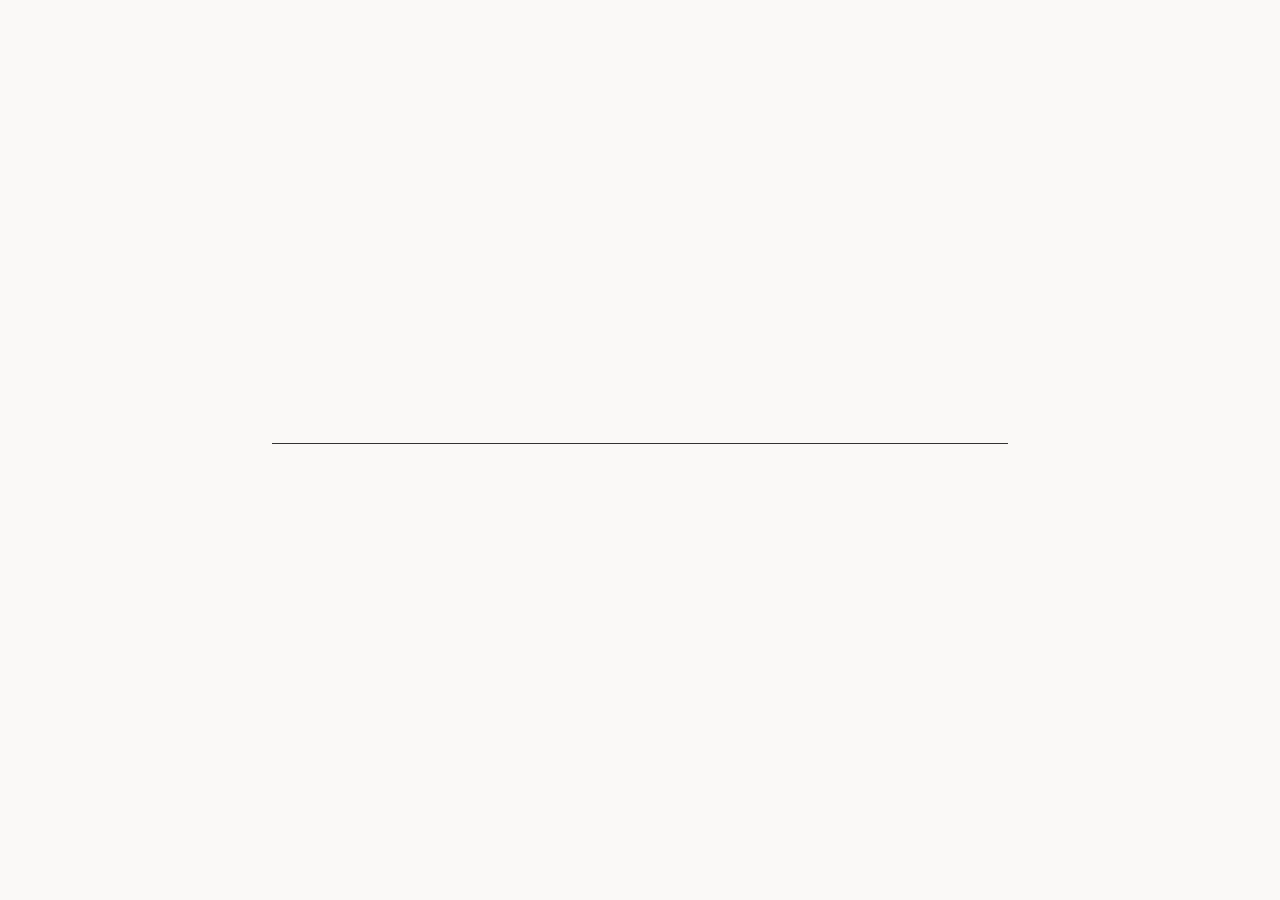
<file: index.html>
<!DOCTYPE html>
    <html lang="en">
    <head>
        <meta charset="UTF-8">
        <meta name="viewport" content="width=device-width, initial-scale=1.0">
        <title>Farooq Qureshi</title>
        <link href="https://fonts.googleapis.com/css2?family=Source+Serif+Pro:wght@400;600&display=swap" rel="stylesheet">
        <link rel="stylesheet" href="styles.css">
    </head>
    <body>
        <div class="container">
            <nav class="slide-in">
                <div class="logo">
                    <a href="/" class="name">
                        <div>Farooq</div>
                        <div>Qureshi</div>
                    </a>
                </div>
                <div class="nav-links">
                    <a href="work.html">work</a>
                    <a href="https://curius.app/farooq-qureshi">reading</a>
                    <a href="blog.html">blog</a>
                    <a href="resume.pdf">resume</a>
                </div>
            </nav>

            <main>
                <section class="intro slide-in">
                    <div class="typing-text"></div>
                </section>

                <section class="about slide-in">
                    <h2>About</h2>
                    <p>I'm a first year student at the <a href="https://uottawa.ca">University of Ottawa</a>, where I study 
                    <a href="https://www.uottawa.ca/faculty-engineering/school-electrical-engineering-computer-science">Electrical Engineering</a>. I'm also an organizer of 
                    <a href="https://www.uottahack.ca/">uOttaHack</a>, Ottawa's longest running (and largest) 
                    annual hackathon, where I help expand our community outreach.</p>

                    <p class="paragraph-spacing">In past lives, I was an internationally awarded debater and Model UN participant</a>, 
                    organized the largest public speaking event for high school students in Alberta, and coached 
                    students of mine in these disciplines to wins at the national level.</p>
                </section>

                <hr class="section-divider">

                <section class="now slide-in">
                    <h2>Now (Last Updated: December 29th, 2024)</h2>
                    <ul>
                        <li>Continuing school, where I'm taking Digital Systems, Calculus II, Physics, as well as courses in design & writing.</li>
                        <li>Reading <a href="https://www.ynharari.com/book/nexus/">Nexus</a> by Yuval Noah Harari</li>
                        <li>Getting ready for uOttaHack, <a href="https://2025.uottahack.ca/">this coming January</a>.</li>
                    </ul>
                </section>

                <section class="links slide-in">
                    <p>I'm always looking to learn more, find more of me & my work below.</p>
                    <div class="social-links">
                        <a href="https://www.linkedin.com/in/farooqq/">linkedin</a> |
                        <a href="https://github.com/farooqqureshii">github</a> |
                        <a href="https://bsky.app/profile/farooqq.bsky.social">bluesky</a> |
                        <a href="mailto:farooq.qureshi@outlook.com">email</a>

                    </div>
                </section>
            </main>

            <footer class="footer slide-in">
                <p>Crafted with care, by Farooq</p>
                <img src="assets/signature.png" alt="Signature" class="signature">
            </footer>
        </div>

        <script src="typing.js"></script>
        <script src="main.js"></script>
    </body>
    </html>
</file>
<file: styles.css>
:root {
    --bg-color: #faf9f7;
    --text-color: #333;
    --link-color: #0645AD;
    --link-hover-color: #0645AD;
    --selection-color: #b4d5fe;
    --heading-spacing: 0.5rem;
    --list-spacing: 0.3rem;
}

* {
    margin: 0;
    padding: 0;
    box-sizing: border-box;
}

body {
    font-family: 'Source Serif Pro', serif;
    background-color: var(--bg-color);
    color: var(--text-color);
    line-height: 1.6;
    transition: background-color 0.3s ease, color 0.3s ease;
}

.container {
    max-width: 800px;
    margin: 0 auto;
    padding: 3rem 2rem;
    min-height: 100vh;
}

main {
    flex: 1;
}

/* Navigation */
nav {
    display: flex;
    justify-content: space-between;
    align-items: flex-start;
    margin-bottom: 3rem;
    font-size: 1.1rem;
    padding: 0;
}

.logo .name {
    color: inherit;
    text-decoration: none;
    line-height: 1.2;
    font-weight: 600;
}

.logo .name:hover {
    color: inherit;
}

.logo .name::after {
    display: none;
}

.nav-links {
    display: flex;
    gap: 1.5rem;
    align-items: center;
}

.dark-mode-toggle {
    width: 20px;
    height: 20px;
    cursor: pointer;
    margin-left: 1.5rem;
}

/* Links and text */
a {
    color: var(--link-color);
    text-decoration: none;
    position: relative;
    transition: color 0.3s ease;
}

a:hover {
    color: var(--link-hover-color);
}

a::after {
    content: '';
    position: absolute;
    width: 0;
    height: 1px;
    bottom: 0;
    left: 0;
    background-color: var(--link-color);
    transition: width 0.3s ease;
}

a:hover::after {
    width: 100%;
}

/* Styling for mailto links */
a[href^="mailto:"] {
    color: var(--link-color); /* Same color as other links */
    text-decoration: none; /* No underline */
    position: relative;
    transition: color 0.3s ease; /* Smooth color transition */
}

/* Sections */
section {
    margin-bottom: 2rem;
}

h2 {
    font-size: 1.1rem;
    font-weight: 600;
    margin-bottom: var(--heading-spacing);
}

.typing-text {
    font-size: 1.1rem;
    margin-bottom: 2rem;
    min-height: 2em;
    font-style: normal;
}

.paragraph-spacing {
    margin-top: 1rem;
}

.section-divider {
    border: none;
    border-top: 1px solid var(--text-color);
    margin: 2rem 0;
}

.now ul {
    list-style-type: disc;
    padding-left: 1.2rem;
}

.now li {
    margin-bottom: var(--list-spacing);
    padding-left: 0.3rem;
}

.social-links {
    margin-top: 0.5rem;
}

/* Footer styles */
.footer {
    position: fixed;
    bottom: 0;
    left: 0;
    width: 100%;
    background-color: var(--bg-color);
    color: var(--text-color);
    display: flex;
    justify-content: center;
    align-items: center;
    padding: 1rem;
}

.container.content-exceeds-viewport .footer {
    position: relative;
    bottom: auto;
    margin-top: 3rem;
}

.footer p {
    font-size: 0.8rem;
    margin-bottom: 0.5rem;
}

.signature {
    height: 50px;
    margin-top: 0.5rem;
}

body.dark-mode .signature {
    filter: brightness(0) saturate(100%) invert(73%) sepia(16%) saturate(1011%) hue-rotate(182deg) brightness(101%) contrast(92%);
  }



/* Text selection */
::selection {
    background-color: var(--selection-color);
    color: var(--text-color);
}

/* Animations */
.slide-in {
    opacity: 0;
    transform: translateX(-20px);
    animation: slideIn 0.5s ease forwards;
}

@keyframes slideIn {
    to {
        opacity: 1;
        transform: translateX(0);
    }
}

/* Dark mode */
body.dark-mode {
    --bg-color: #1a1a1a;
    --text-color: #e0e0e0;
    --link-color: #88b4e7;
    --link-hover-color: #88b4e7;
    --selection-color: #364c63;
}

/* Blog styles */
.blog-entries {
    margin-top: 2rem;
}

.blog-entry {
    margin-bottom: 1.5rem;
    display: flex;
    align-items: center;
}

.blog-entry a {
    font-size: 1.1rem;
    font-weight: normal;
}

.blog-date {
    font-size: 1.1rem;
    margin-left: 1rem;
}

/* Blog post styles */
.post-header {
    margin-bottom: 2rem;
}

.post-title {
    font-size: 1.4rem;
    font-weight: bold;
    margin-bottom: 0.5rem;
}

.post-date {
    font-size: 0.9rem;
    color: #666;
}

.post-content {
    line-height: 1.6;
}

.post-content img {
    max-width: 100%;
    margin: 1.5rem 0;
}

.image-caption {
    text-align: center;
    font-style: italic;
    color: #666;
    margin-top: -1rem;
    margin-bottom: 1.5rem;
}

/* Work page styles */
.project-toggle {
    width: 100%;
    text-align: left;
    padding: 1rem 0;
    background: none;
    border: none;
    border-bottom: 1px solid var(--text-color);
    cursor: pointer;
    display: flex;
    justify-content: space-between;
    align-items: center;
    font-family: inherit;
    font-size: 1.1rem;
    color: var(--text-color);
}

.project-toggle:hover {
    opacity: 0.8;
}

.project-toggle .icon {
    transition: transform 0.3s ease;
}

.project-toggle[aria-expanded="true"] .icon {
    transform: rotate(180deg);
}

.project-content {
    max-height: 0;
    overflow: hidden;
    transition: max-height 0.3s ease;
    padding: 0 1rem;
}

.project-content.active {
    max-height: 1000px;
    padding: 1rem;
}

/* Active nav link */
.nav-links a.active {
    font-weight: 600;
}

/* Responsive design */
@media (max-width: 768px) {
    .container {
        padding: 1.5rem 1rem;
    }

    nav {
        flex-direction: column;
        align-items: flex-start;
        gap: 1rem;
    }

    .nav-links {
        display: flex;
        align-items: center;
        gap: 1.5rem;
    }

    .dark-mode-toggle {
        margin-left: 1.5rem;
    }
}
</file>
